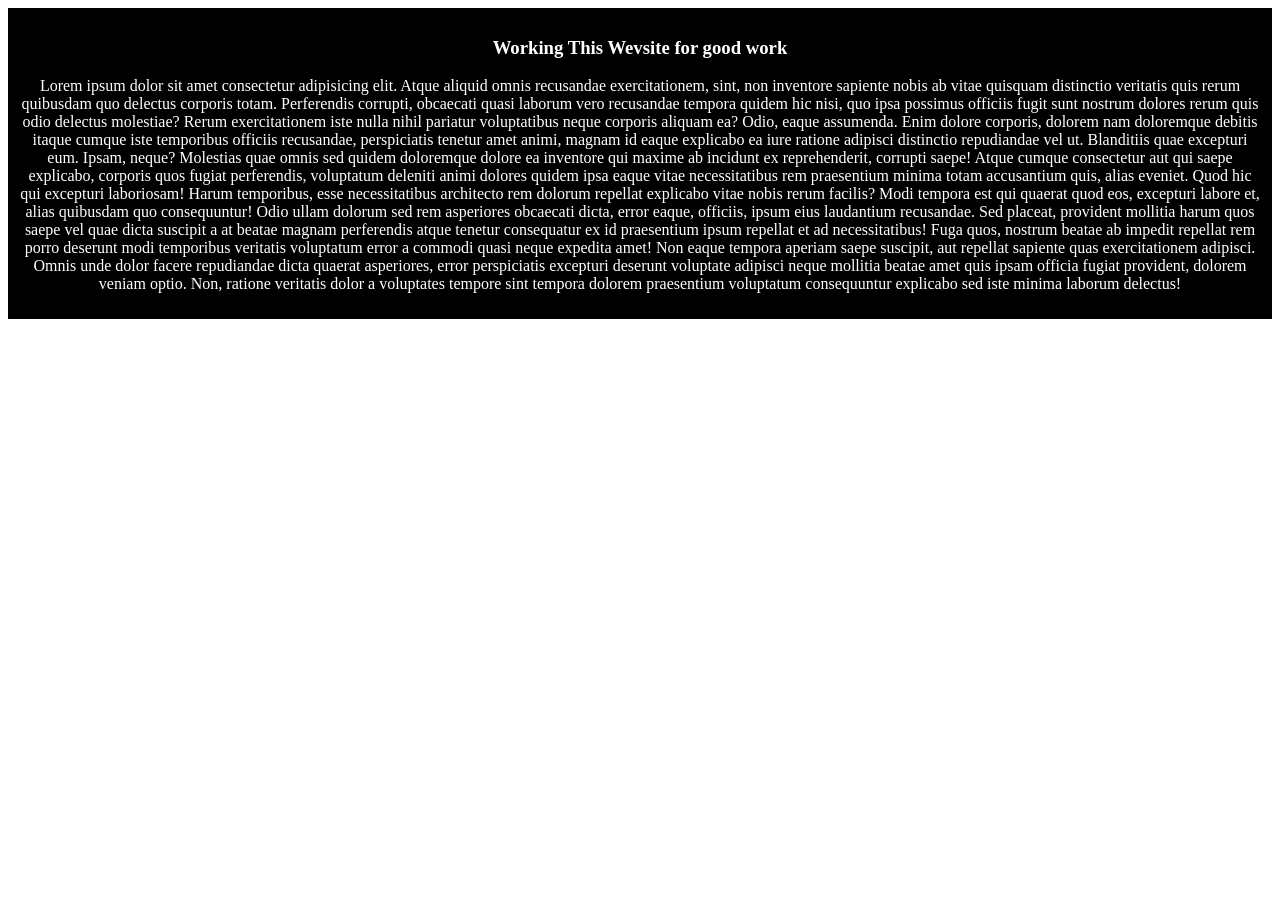
<file: index.html>
<!DOCTYPE html>
<html lang="en">
<head>
    <meta charset="UTF-8">
    <meta name="viewport" content="width=device-width, initial-scale=1.0">
   <link rel="stylesheet" href="Style/style.css">
    <title>Github</title>
</head>
<body>
    <div>
        <h3>Working This Wevsite for good work</h3>
        <p>Lorem ipsum dolor sit amet consectetur adipisicing elit. Atque aliquid omnis recusandae exercitationem, sint, non inventore sapiente nobis ab vitae quisquam distinctio veritatis quis rerum quibusdam quo delectus corporis totam. Perferendis corrupti, obcaecati quasi laborum vero recusandae tempora quidem hic nisi, quo ipsa possimus officiis fugit sunt nostrum dolores rerum quis odio delectus molestiae? Rerum exercitationem iste nulla nihil pariatur voluptatibus neque corporis aliquam ea? Odio, eaque assumenda. Enim dolore corporis, dolorem nam doloremque debitis itaque cumque iste temporibus officiis recusandae, perspiciatis tenetur amet animi, magnam id eaque explicabo ea iure ratione adipisci distinctio repudiandae vel ut. Blanditiis quae excepturi eum. Ipsam, neque? Molestias quae omnis sed quidem doloremque dolore ea inventore qui maxime ab incidunt ex reprehenderit, corrupti saepe! Atque cumque consectetur aut qui saepe explicabo, corporis quos fugiat perferendis, voluptatum deleniti animi dolores quidem ipsa eaque vitae necessitatibus rem praesentium minima totam accusantium quis, alias eveniet. Quod hic qui excepturi laboriosam! Harum temporibus, esse necessitatibus architecto rem dolorum repellat explicabo vitae nobis rerum facilis? Modi tempora est qui quaerat quod eos, excepturi labore et, alias quibusdam quo consequuntur! Odio ullam dolorum sed rem asperiores obcaecati dicta, error eaque, officiis, ipsum eius laudantium recusandae. Sed placeat, provident mollitia harum quos saepe vel quae dicta suscipit a at beatae magnam perferendis atque tenetur consequatur ex id praesentium ipsum repellat et ad necessitatibus! Fuga quos, nostrum beatae ab impedit repellat rem porro deserunt modi temporibus veritatis voluptatum error a commodi quasi neque expedita amet! Non eaque tempora aperiam saepe suscipit, aut repellat sapiente quas exercitationem adipisci. Omnis unde dolor facere repudiandae dicta quaerat asperiores, error perspiciatis excepturi deserunt voluptate adipisci neque mollitia beatae amet quis ipsam officia fugiat provident, dolorem veniam optio. Non, ratione veritatis dolor a voluptates tempore sint tempora dolorem praesentium voluptatum consequuntur explicabo sed iste minima laborum delectus!</p>
    </div>
</body>
</html>
</file>
<file: Style/style.css>
div{
    background-color: black;
    color: white;
    padding: 10px;
    text-align: center;
}
</file>
